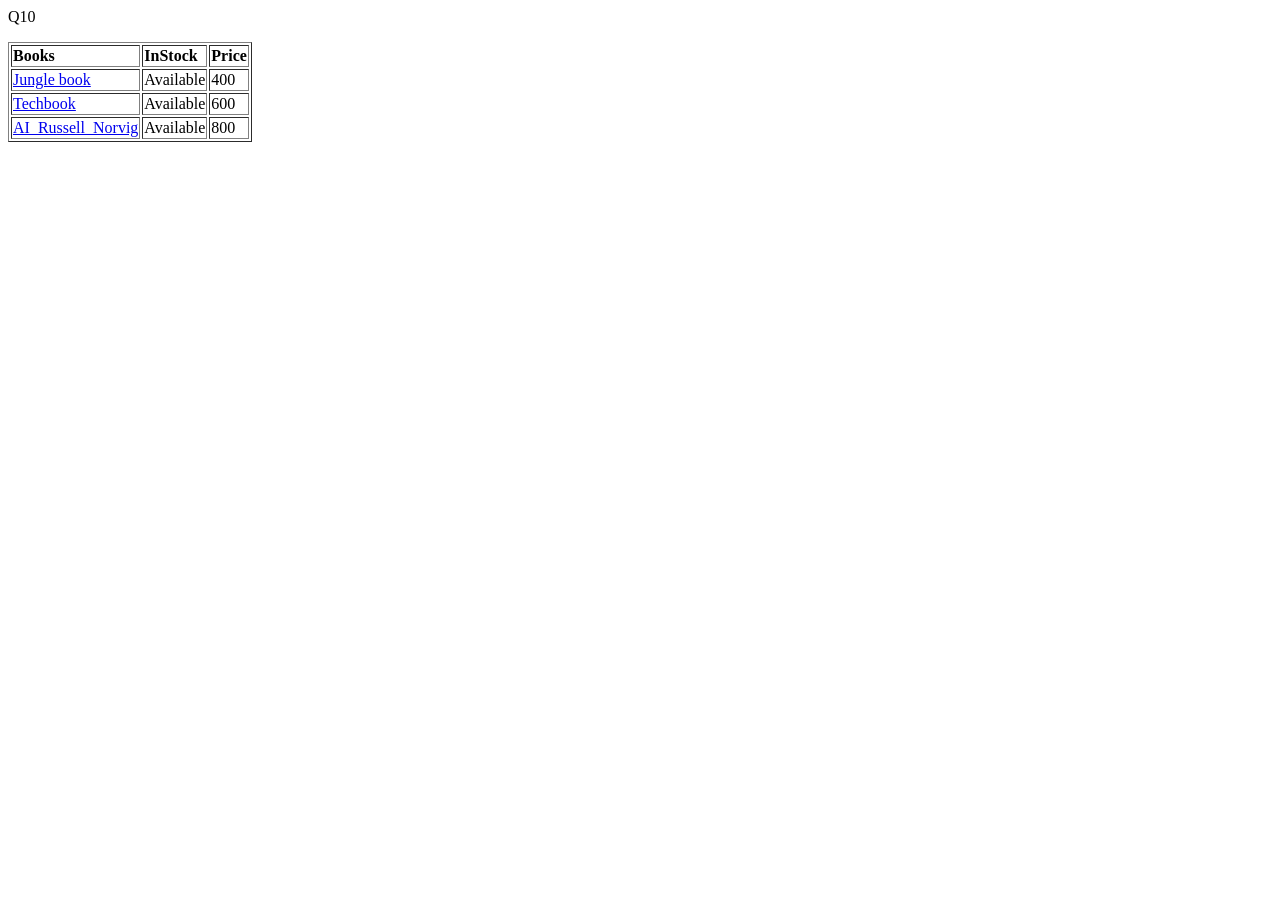
<file: Q10.html>
<head>Q10</head>

<body>
    
<table border="1">
<ol>
<tr>
    <td><strong>Books</strong></td>
    <td><strong>InStock</strong></td>
    <td><strong>Price</strong></td>
</tr>
<tr>
    <td><a href="Jungle_Book.pdf"  target="_blank">Jungle book</a>  </td>
    <td>Available</a></td>
    <td>400</td>
</tr>
<tr>
    <td><a href="Techbook.pdf" target="_blank">Techbook</a></td>
    <td>Available</td>
    <td>600</td>
</tr>
<tr>
    <td><a href="AI_Russell_Norvig.pdf" target="_blank">AI_Russell_Norvig</a></td>
    <td>Available</td>
    <td>800</td>
</tr>
</ol>
</table>

</body>
</file>
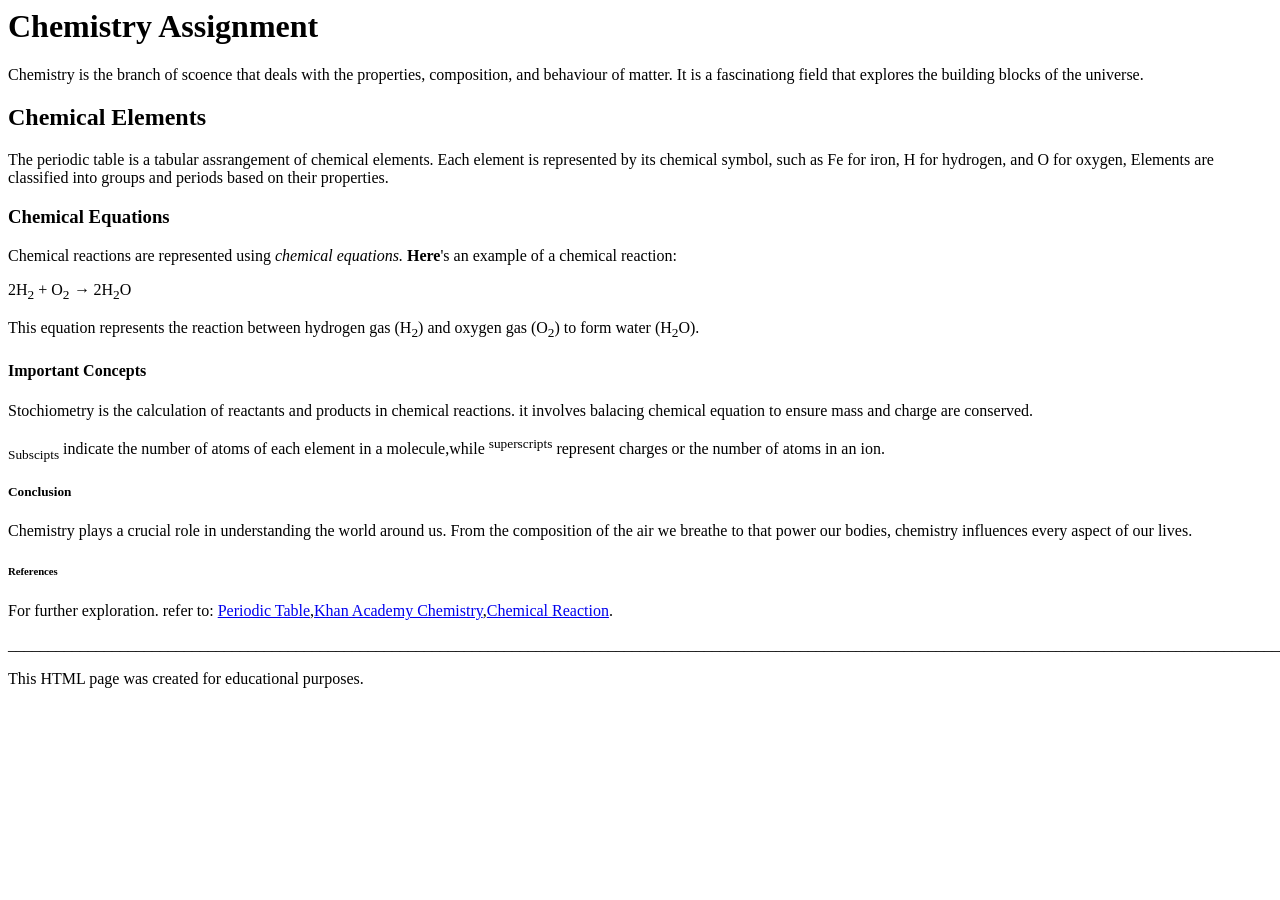
<file: Q6.html>
<head>
    <title>Q6</title>
</head>

<body>
<h1>Chemistry Assignment</h1>
<p>Chemistry is the branch of scoence that deals with the properties, composition, and behaviour of matter. It is a fascinationg field that explores the building blocks of the universe.</p>

<h2>Chemical Elements</h2>
<p> The periodic table is a tabular assrangement of chemical elements. Each element is represented by its chemical symbol, such as Fe for iron, H for hydrogen, and O for oxygen, Elements are classified into groups and periods based on their properties.</p>

<h3>Chemical Equations</h3>
<p>Chemical reactions are represented using <i>chemical equations.</i> <b>Here</b>'s an example of a chemical reaction:</p>
<p>2H<sub>2</sub> + O<sub>2</sub> <var> → </var> 2H<sub>2</sub>O</p>
<p>This equation represents the reaction between hydrogen gas (H<sub>2</sub>) and oxygen gas (O<sub>2</sub>) to form water (H<sub>2</sub>O).</p>

<h4>Important Concepts</h4>
<p>Stochiometry is the calculation of reactants and products in chemical reactions. it involves balacing chemical equation to ensure mass and charge are conserved.</p>
<p><sub>Subscipts</sub> indicate the number of atoms of each element in a molecule,while <sup>superscripts</sup> represent charges or the number of atoms in an ion.</p>


<h5>Conclusion</h5>
<p>Chemistry plays a crucial role in understanding the world around us. From the composition of the air we breathe to that power our bodies, chemistry influences every aspect of our lives.</p>

<h6>References</h6>
For further exploration. refer to: <a href="https://en.wikipedia.org/wiki/Periodic_table" target="_blank">Periodic Table</a>,<a href="https://www.khanacademy.org/science/chemistry" target="_blank">Khan Academy Chemistry</a>,<a href="https://en.wikipedia.org/wiki/Chemical_reaction" target="_blank">Chemical Reaction</a>.

<p>[base64]</p>

<p>This HTML page was created for educational purposes.</p>


    
</body>
</file>
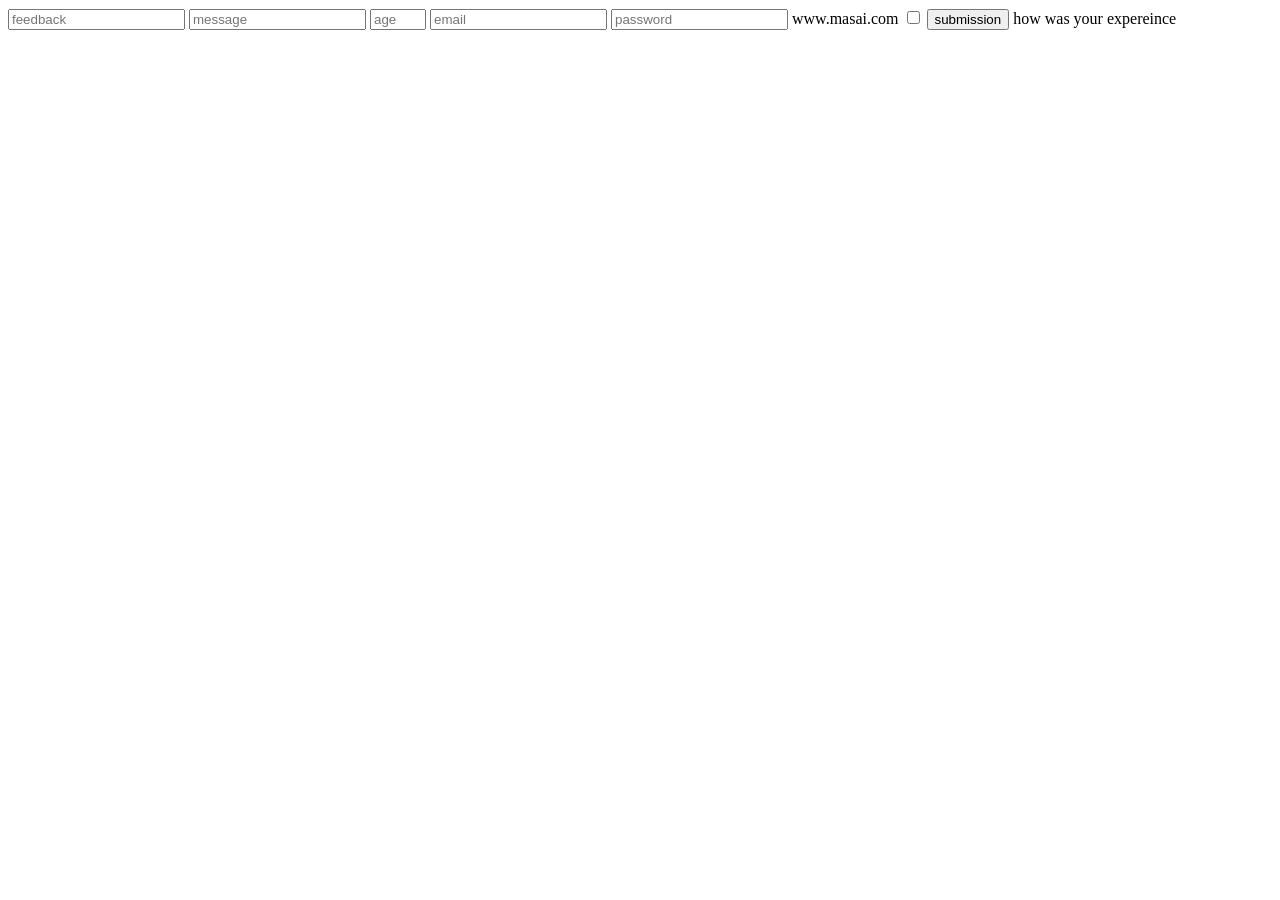
<file: Q9.html>
<!DOCTYPE html>
<html lang="en">
<head>

    <meta charset="UTF-8">
    <meta name="viewport" content="width=device-width, initial-scale=1.0">
    <title>Document</title>

    <style>
        

    </style>
</head>
<body>
    <input type="text" name="feedback type" id="feedback"placeholder="feedback">
    <input type="text" name="message" id="" placeholder="message">
    <input type="number" name="age" id="age"  min="10" max="100" required placeholder="age">
    <input type="email" name="email" id=""placeholder="email">
    <input type="password" minlength="8" name="" id="" placeholder="password">
    
    <masai-website>www.masai.com</masai-website>
    <input type="checkbox" name="" id="">
    <button>submission</button>

    <label for="feedback">how was your expereince</label>
    


</body>
</html>
</file>
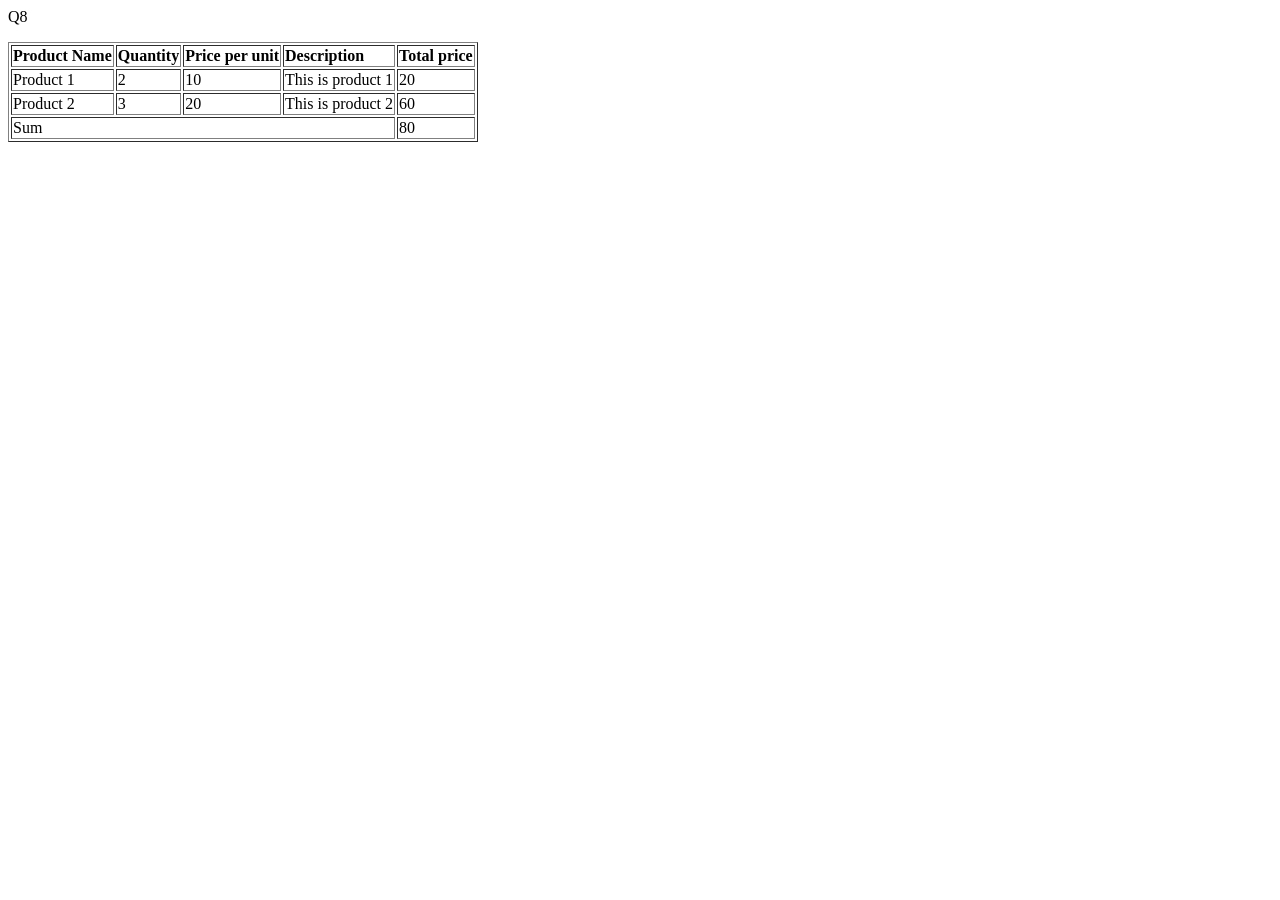
<file: table.html>
<head>Q8</head>
<body>
    
<table border="1">
<ol>
<tr>    <td> <strong> Product Name </strong></td>
        <td><strong>Quantity</strong></td>
        <td> <strong>Price per unit</strong></td>
        <td><strong>Description</strong></td>
        <td><strong>Total price</strong></td>
        
    </tr>
<tr>
    <td>Product 1</td>
    <td>2</td>
    <td>10</td>
    <td>This is product 1</td>
    <td>20</td>
</tr>
<tr>
    <td>Product 2</td>
    <td>3</td>
    <td>20</td>
    <td>This is product 2</td>
    <td>60</td>
</tr>
<tr>
    <td colspan="4">Sum </td>
    <td>80</td>
</tr>

</ol>
</table>

</body>
</file>
